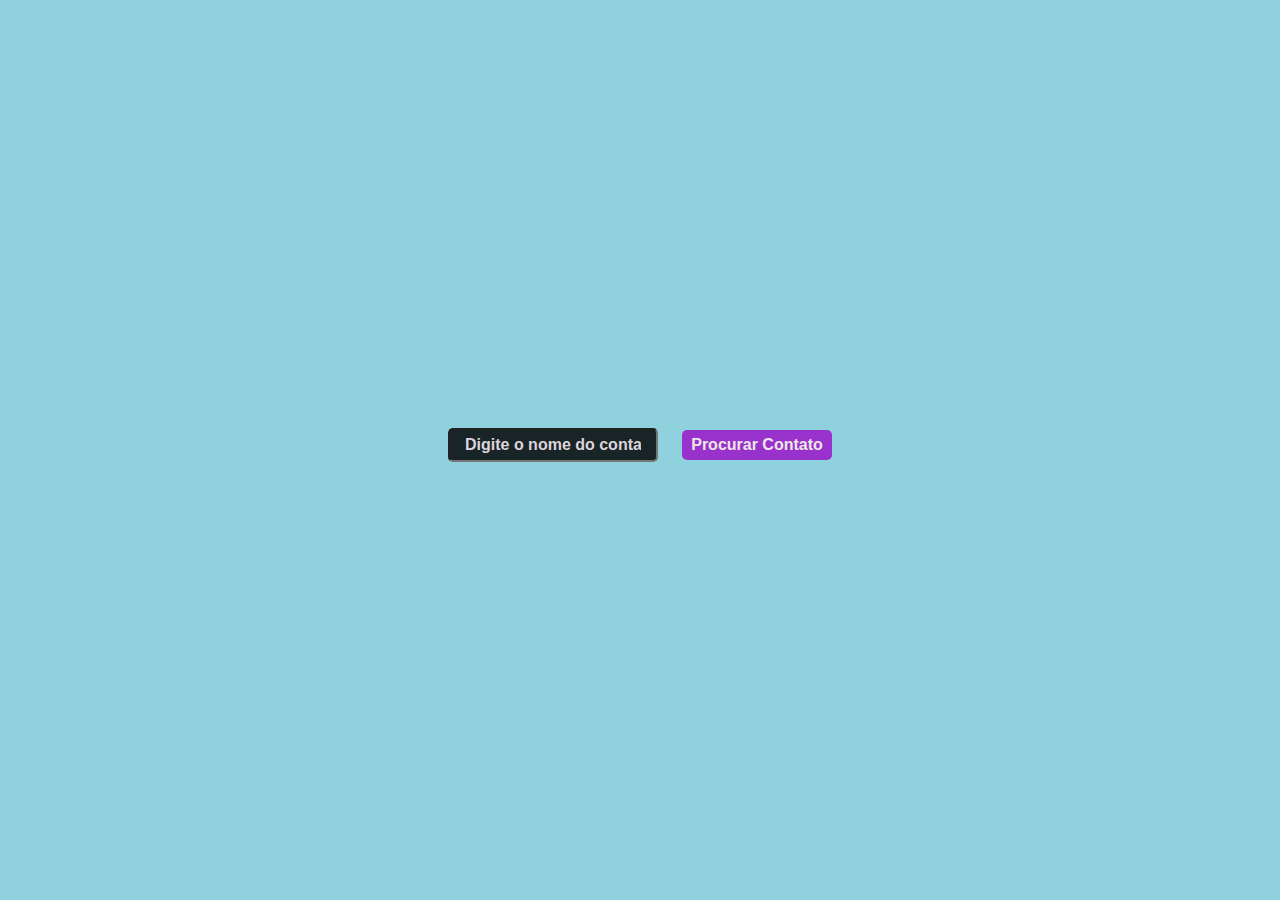
<file: 02-Desafio for/index.html>
<!DOCTYPE html>
<html lang="en">

<head>
    <meta charset="UTF-8">
    <meta name="viewport" content="width=device-width, initial-scale=1.0">
    <link rel="stylesheet" href="style.css">
    <title>Desafio FOR</title>
</head>

<body>
    <div>
        <input placeholder="Digite o nome do contato">
        <button>Procurar Contato</button> <br>
        <p></p> 
    </div>
</body>

<script src="index.js"></script>

</html>
</file>
<file: 02-Desafio for/style.css>
* {
    box-sizing: border-box;
    margin: 0;
    padding: 0;
    background-color: rgb(143, 209, 221);
}

body {
    display: flex;
    justify-content: center;
    align-items: center;
    height: 100vh;
}

input {
    width: 210px;
    height: 30px;
    border-radius: 5px;
    padding: 15px;
    margin: 10px;
    outline: none;
    background-color: rgba(0, 0, 0, 0.826);
    color: #fff;
    font-size: 16px;
    font-weight: bold;
}

button {
    width: 150px;
    height: 30px;
    border-radius: 5px;
    padding: 5px;
    margin: 10px;
    border: none;
    background-color: darkorchid;
    color: rgb(237, 230, 230);
    cursor: pointer;
    font-weight: bold;
    font-size: 16px;
}

p {
    font-size: 24px;
    margin: 10px;
    color: rgb(13, 3, 12);
    font-weight: bold;
}

button:hover {
    background-color: rgb(137, 4, 121);
}

button:active {
    background-color: rgb(102, 3, 90);
}

::placeholder {
    color: rgb(221, 212, 220);
    font-size: 16px;
    font-weight: bold;
    text-align: center;
}
</file>
